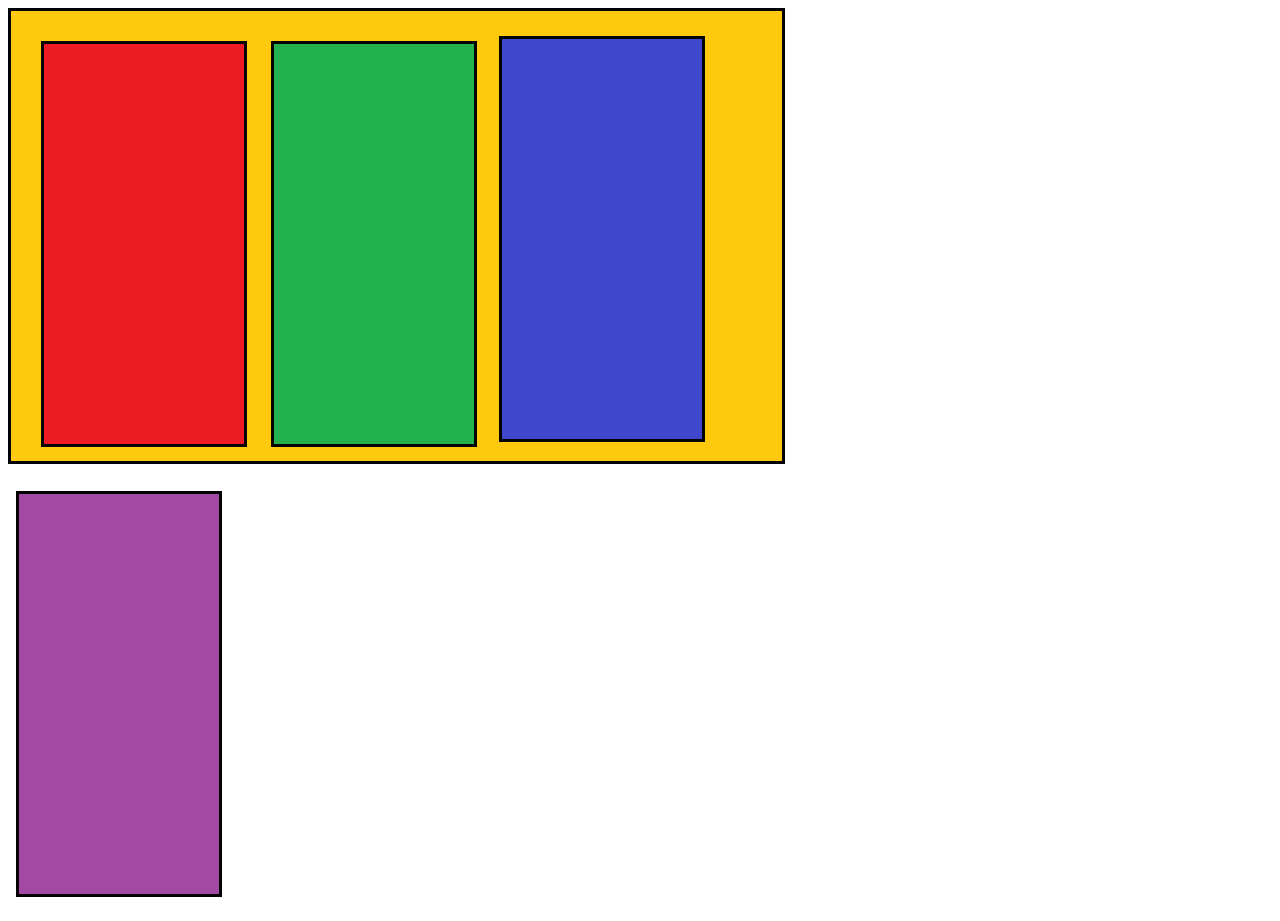
<file: index.html>
<!DOCTYPE html>
<html lang="en">
<head>
    <meta charset="UTF-8">
    <meta http-equiv="X-UA-Compatible" content="IE=edge">
    <meta name="viewport" content="width=device-width, initial-scale=1.0">
    <link rel="stylesheet" href="style.css">
    <title>Document</title>
</head>

<body>
    <div>
        <div class="box1">

        </div>
        <div class="box2">

        </div>
        <div class="box3">

        </div>
        <div class="box4">

        </div>
    </div>
    
</body>
</html>
</file>
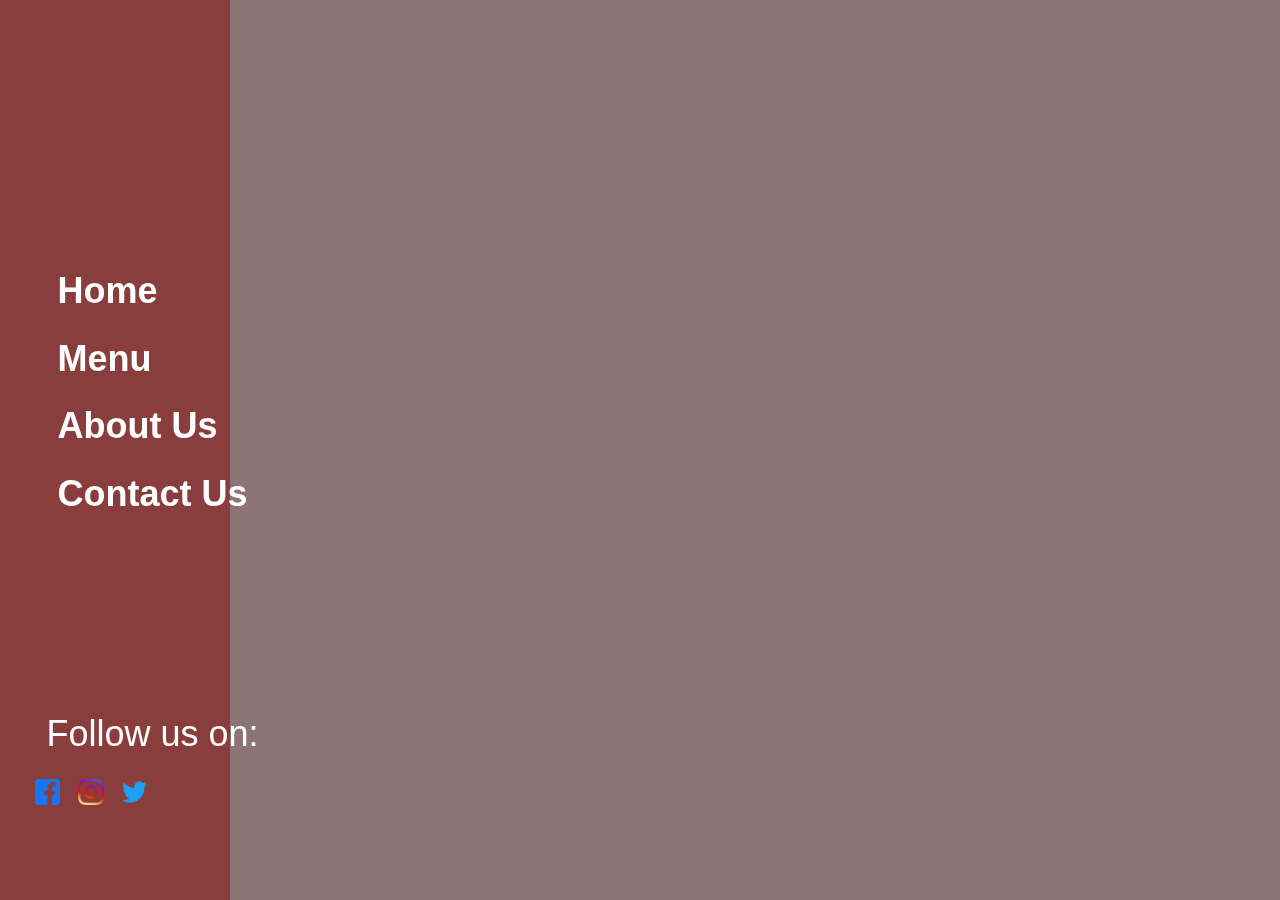
<file: home.html>
<!DOCTYPE html>
<html lang="en">
<head>
    <meta charset="UTF-8">
    <meta http-equiv="X-UA-Compatible" content="IE=edge">
    <meta name="viewport" content="width=device-width, initial-scale=1.0">
    <title>Okotoks Pizza</title>
    <link rel="stylesheet" href="style2.css">
</head>
<body>
    <header>
        <nav>
            <ul>
                <li><a class="button" href="#">Home</a></li>
                <li><a class="button" href="#">Menu</a></li>
                <li><a class="button" href="#">About Us</a></li>
                <li><a class="button" href="#">Contact Us</a></li>
            </ul>

            <div id="social-media">
                    <p>Follow us on:</p>
                    <a target="_blank" href="https://facebook.com"><img class="socmed-image" src="images/facebook-logo.png" alt="facebook_logo"></a>
                    <a target="_blank" href="https://instagram.com"><img class="socmed-image" src="images/instagram-logo.png" alt="instagram_logo"></a>
                    <a target="_blank" href="https://twitter.com"><img class="socmed-image" src="images/twitter-logo.png" alt="twitter_logo"></a>
            </div>
        </nav>
    </header>
</body>
</html>
</file>
<file: style.css>
div {
    background-color:#ffc90e;
    width:61%;
    height:450px;
    border-style:solid;
}

.box1 {
    display: inline-block;
    background-color:#ed1c24;
    width:200px;
    height:400px;
    border-style:solid;
    margin: 15pt 7.5pt 15pt 22.5pt;
}

.box2 {
    display: inline-block;    
    background-color:#22b14c;
    width:200px;
    height:400px;
    border-style:solid;
    margin: 1.25rem .63em 1.25rem .63em;
}

.box3 {
    display: inline-block;
    background-color:#3f48cc;
    width:200px;
    height:400px;
    border-style:solid;
margin: 2.8vh .32vw 2.8vh .65vw;
}

.box4 {
    display: inline-block;
    background-color:#a349a4;
    width:200px;
    height:400px;
    border-style:solid;
    margin: 20px 5px 20px 5px;
}
</file>
<file: style2.css>
* {
  margin: 0%;
  padding: 0%;
  color: white;
  font-family: Arial, Helvetica, sans-serif;
  text-decoration: none;
  font-size: large;
}

body {
  background-color: #8d7575;
}

nav {
  background-color: #8a3d3d;
  -ms-grid-columns: (minmax(305px, 1fr))[auto-fit];
      grid-template-columns: repeat(auto-fit, minmax(305px, 1fr));
  display: -ms-grid;
  display: grid;
  -ms-grid-rows: 5fr 10fr 5fr;
      grid-template-rows: 5fr 10fr 5fr;
  width: 18vw;
  height: 100%;
  justify-items: center;
  position: fixed;
  top: 0%;
  left: 0%;
}

ul {
  display: -ms-grid;
  display: grid;
  position: relative;
  margin-top: 30vh;
  grid-gap: 2vw;
  list-style-type: none;
}

.button {
  font-size: 2rem;
  font-weight: bold;
}

#social-media {
  position: relative;
  margin-top: 20vh;
}

#social-media p {
  text-align: center;
  font-size: 2rem;
  padding: 2vh;
}

#social-media .socmed-image {
  width: 2vw;
  margin: .5vw;
  -webkit-transition-property: all;
  transition-property: all;
  -webkit-transition-duration: 1s;
          transition-duration: 1s;
  -webkit-transition-timing-function: ease-in;
          transition-timing-function: ease-in;
}

#social-media .socmed-image:hover {
  -webkit-transform: scale(1.5);
          transform: scale(1.5);
}
/*# sourceMappingURL=style2.css.map */
</file>
